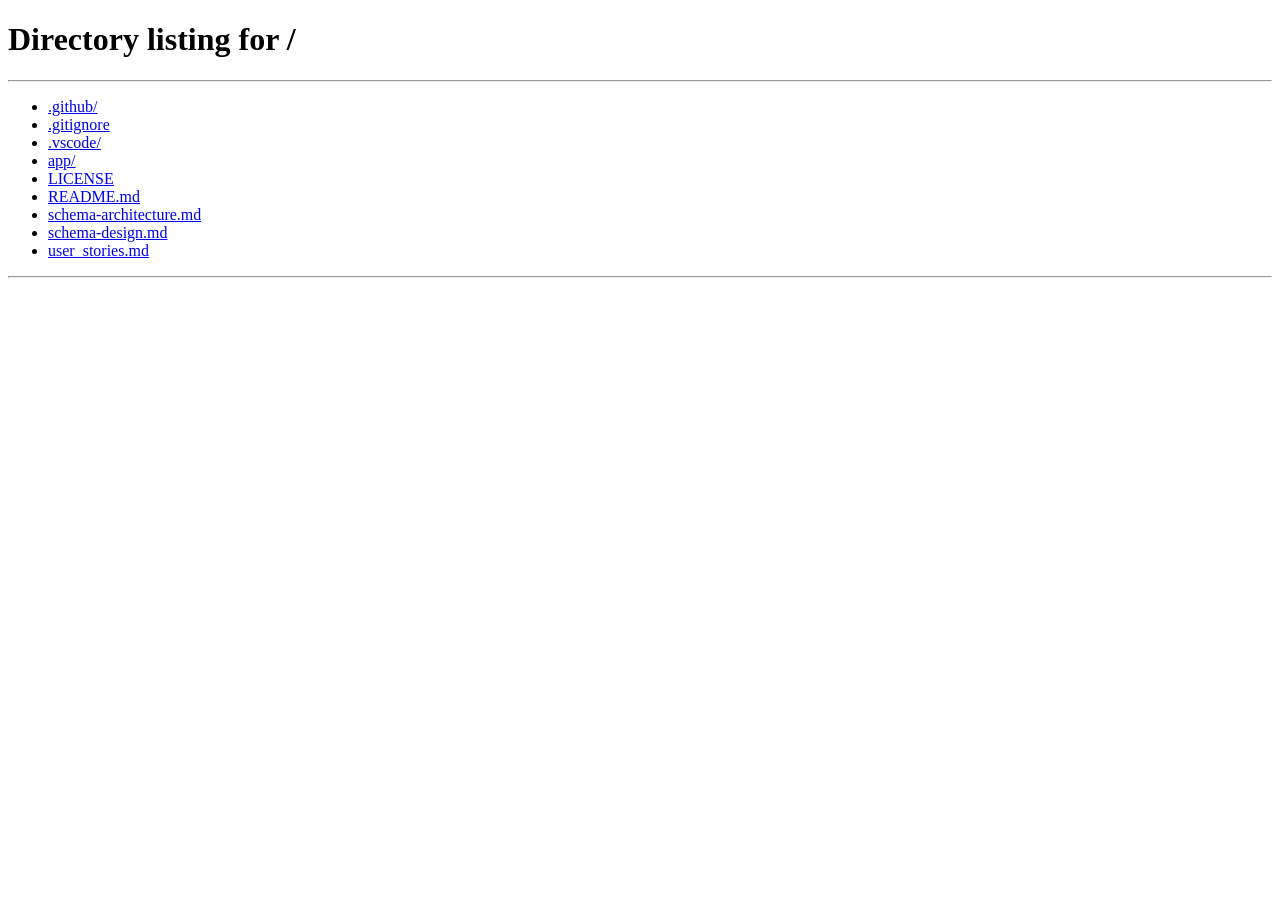
<file: app/src/main/resources/static/pages/addPrescription.html>
<!-- addPrescription.html -->
<!DOCTYPE html>
<html lang="en">

<head>
    <meta charset="UTF-8">
    <link rel="icon" type="image/svg+xml" href="../assets/images/logo/logo.png" />
    <title>DoctorDashboard</title>
    <link rel="stylesheet" href="../assets/css/adminDashboard.css">
    <link rel="stylesheet" href="../assets/css/doctorDashboard.css">
    <link rel="stylesheet" href="../assets/css/addPrescription.css">
    <link rel="stylesheet" href="../assets/css/style.css">
    <script src="../js/render.js" defer></script>
    <script src="../js/util.js" defer></script>
    <script src="../js/components/header.js" defer></script>
    <script src="../js/components/footer.js" defer></script>
    <script type="module" src = "../js/addPrescription.js"></script>

</head>

<body onload="renderContent()">
    <div class="container">
        <div class="wrapper">
            <div id="header"></div>
            <div class="main-content">
                <div class="form-container">
                    <h2 id="heading">Add <span>Prescription</span></h2>
                    <form>
                        <label for="patientName">Patient Name</label>
                        <input type="text" id="patientName" disabled>

                        <label for="medicines">Medicine Names</label>
                        <input type="text" id="medicines" placeholder="e.g. Paracetamol, Vitamin C" required>

                        <label for="dosage">Dosage Instructions</label>
                        <textarea id="dosage" rows="3"
                            placeholder="e.g - Paracetamol"></textarea>

                        <label for="notes">Additional Notes</label>
                        <textarea id="notes" rows="3"
                            placeholder="Any precautions or observations (optional)"></textarea>

                        <button type="submit" class="btn-primary" id="savePrescription">Add Prescription</button>
                        <button type="button" onclick="selectRole('doctor')" class="btn-secondary">Cancel</button>
                    </form>
                </div>
            </div>
            <div id="footer"></div>
        </div>
    </div>
</body>
</html>
</file>
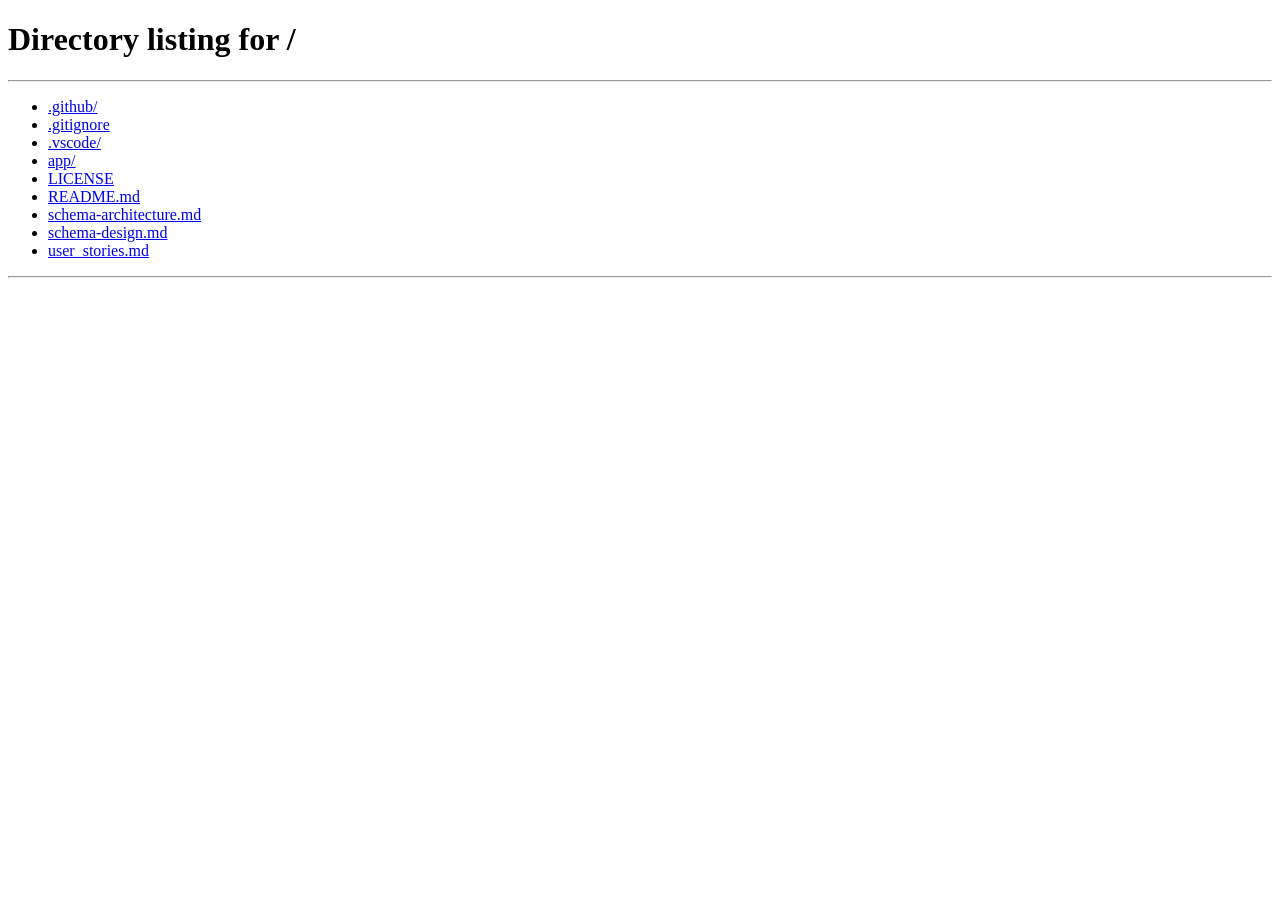
<file: app/src/main/resources/static/pages/loggedPatientDashboard.html>
<!-- loggedPatientDashboard.html -->
<!DOCTYPE html>
<html lang="en">
<head>
    <meta charset="UTF-8">
    <link rel="icon" type="image/svg+xml" href="../assets/images/logo/logo.png" />
    <title>LoggedPatientDashboard</title>
    <link rel = "stylesheet" href = "../assets/css/adminDashboard.css">
    <link rel = "stylesheet" href = "../assets/css/style.css">
    <link rel = "stylesheet" href = "../assets/css/patientDashboard.css">
    <script src = "../js/render.js" defer></script>
    <script src = "../js/util.js" defer></script>
    <script src = "../js/components/header.js" defer></script>
    <script src = "../js/components/footer.js" defer></script>
    <script type = "module" src = "../js/loggedPatient.js" defer></script>
</head>
<body onload="renderContent()">
    <div class="container">
        <div class="wrapper">
            <div id="header"></div>
            <main class="main-content">
                <input type="text" id="searchBar" class="searchBar" placeholder="Search Bar for custom output" />
                <div class="filter-wrapper">
                    <select class="filter-select" id="filterTime">
                        <option value="">Sort by Time</option>
                        <option value="AM">AM</option>
                        <option value="PM">PM</option>
                    </select>
                    <select class="filter-select" id="filterSpecialty">
                        <option value="">Filter by Specialty</option>
                        <option value="Cardiologist">Cardiologist</option>
                        <option value="Dermatologist">Dermatologist</option>
                        <option value="Neurologist">Neurologist</option>
                        <option value="Pediatrician">Pediatrician</option>
                        <option value="Orthopedic">Orthopedic</option>
                        <option value="Gynecologist">Gynecologist</option>
                        <option value="Psychiatrist">Psychiatrist</option>
                        <option value="Dentist">Dentist</option>
                        <option value="Ophthalmologist">Ophthalmologist</option>
                        <option value="Ent">ENT Specialist</option>
                        <option value="Urologist">Urologist</option>
                        <option value="Oncologist">Oncologist</option>
                        <option value="Gastroenterologist">Gastroenterologist</option>
                        <option value="General">General Physician</option>
                    </select>
                </div>
                <div id="content"></div>
            </main>
            <div id="footer"></div>
        </div>
    </div>
</body>
</html>
</file>
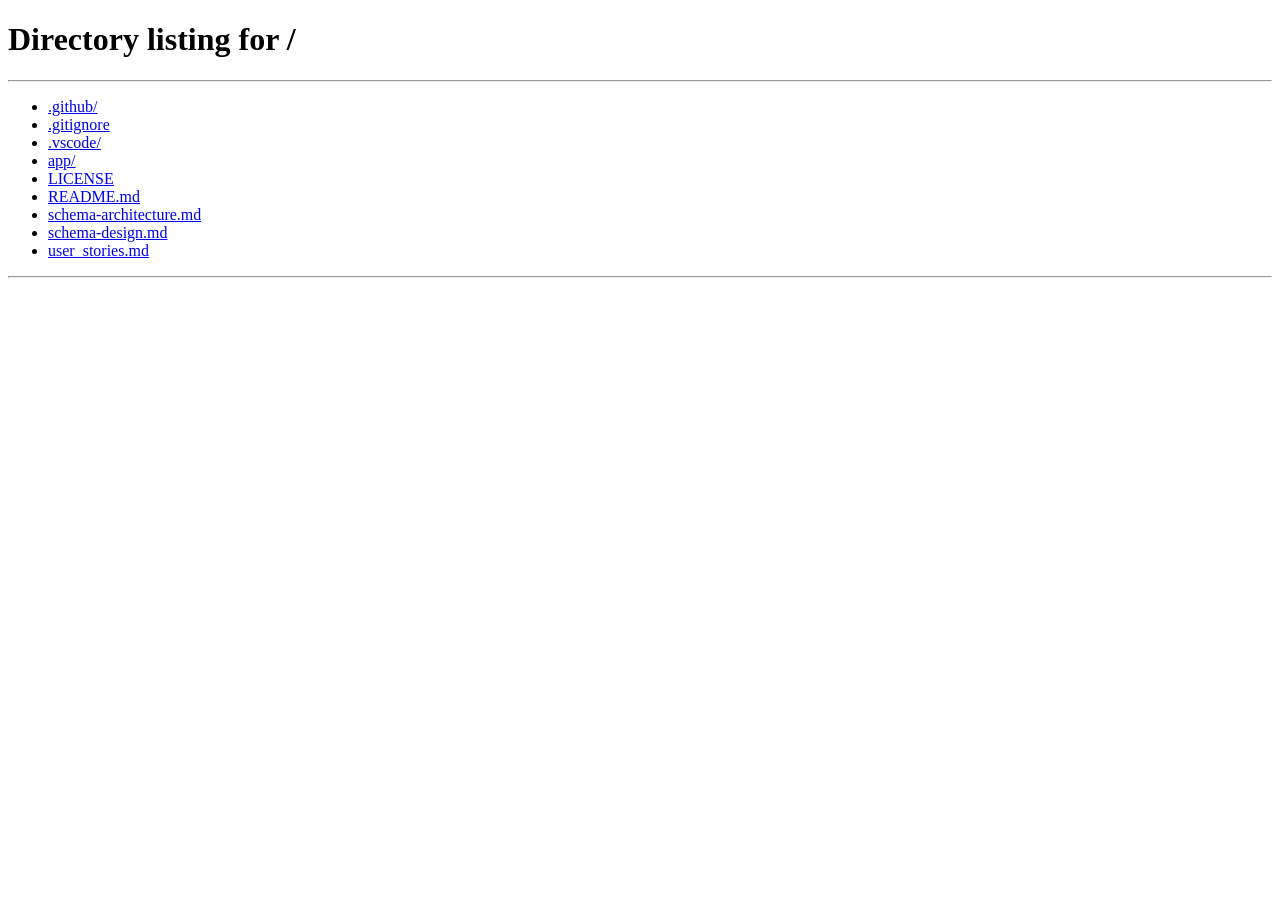
<file: app/src/main/resources/static/pages/patientAppointments.html>
<!-- patientAppointment.html -->
<!DOCTYPE html>
<html lang="en">

<head>
  <meta charset="UTF-8">
  <link rel="icon" type="image/svg+xml" href="../assets/images/logo/logo.png" />
  <title>Patient Appointments</title>
  <link rel="stylesheet" href="../assets/css/adminDashboard.css">
  <link rel="stylesheet" href="../assets/css/doctorDashboard.css">
  <link rel="stylesheet" href="../assets/css/style.css">
  <script src="../js/render.js" defer></script>
  <script src="../js/util.js" defer></script>
  <script src="../js/components/header.js" defer></script>
  <script src="../js/components/footer.js" defer></script>
  <script type="module" src="../js/patientAppointment.js" defer></script>
</head>

<body onload="renderContent()">
  <div class="container">
    <div class="wrapper">
      <div id="header"></div>
      <div class="main-content">
        <h2>Patient <span>Appointment</span></h2>
        <input type="text" id="searchBar" class="searchBar" placeholder="Search Bar for custom output" />
                <div class="filter-wrapper">
                    <select class="filter-select" id="appointmentFilter">
                        <option value="allAppointments">All Appointments</option>
                        <option value="future">Upcoming Appointments</option>
                        <option value="past">Past Appointments</option>
                    </select>
                </div>
        <table id="patientTable">
          <thead class="table-header">
            <tr>
              <th>Patient Name</th>
              <th>Doctor Name</th>
              <th>Date</th>
              <th>Time</th>
              <th>Actions</th>
            </tr>
          </thead>
          <tbody id="patientTableBody">
            <!-- rows will be inserted here dynamically -->
          </tbody>
        </table>
      </div>
      <div id="footer"></div>
    </div>
  </div>
</body>
</html>
</file>
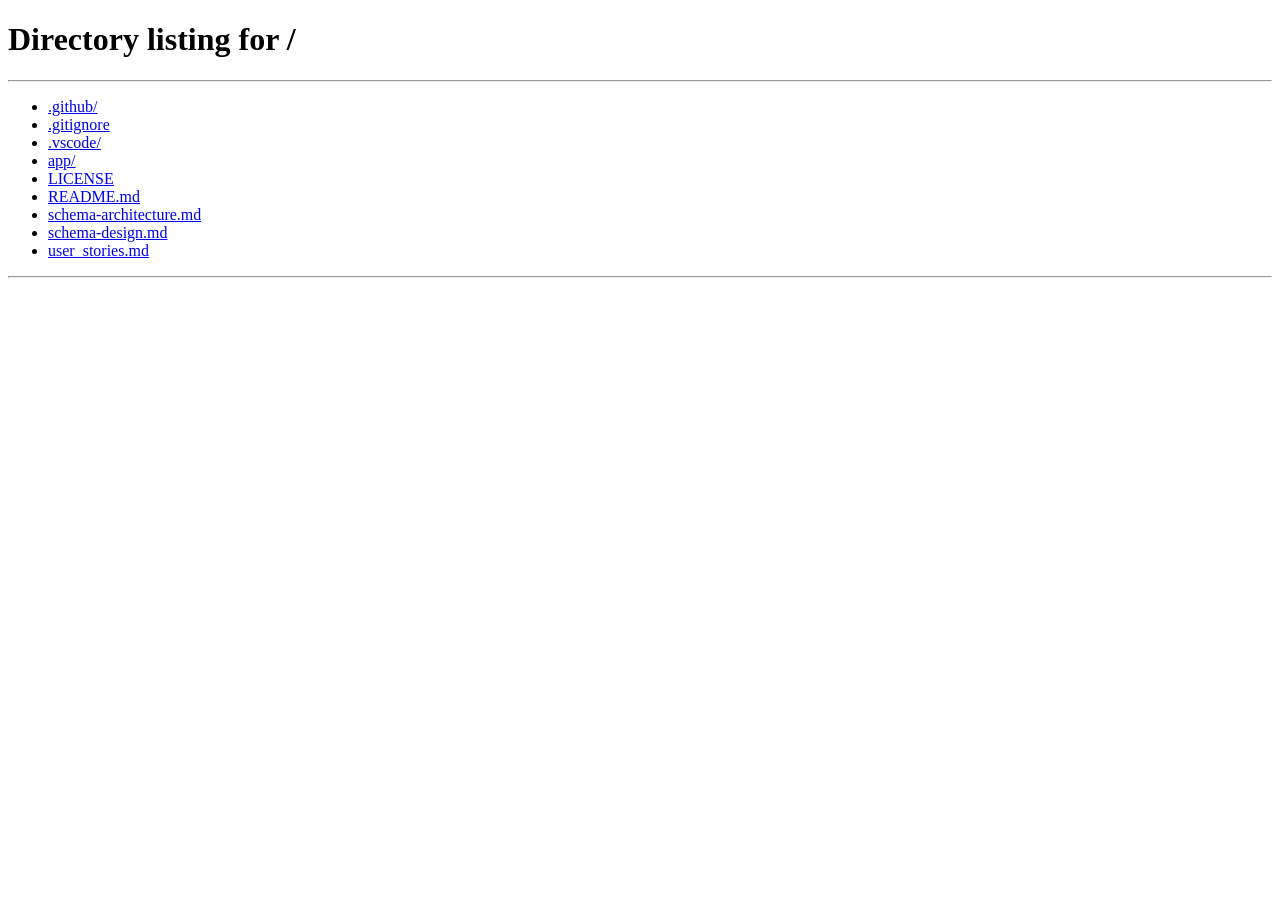
<file: app/src/main/resources/static/pages/patientDashboard.html>
<!-- patientDashboard.html -->
<!DOCTYPE html>
<html lang="en">

<head>
    <meta charset="UTF-8">
    <link rel="icon" type="image/svg+xml" href="../assets/images/logo/logo.png" />
    <title>PatientDashboard</title>
    <link rel="stylesheet" href="../assets/css/adminDashboard.css">
    <link rel="stylesheet" href="../assets/css/style.css">
    <link rel="stylesheet" href="../assets/css/patientDashboard.css">
    <script src="../js/render.js" defer></script>
    <script src="../js/util.js" defer></script>
    <script src="../js/components/header.js" defer></script>
    <script src="../js/components/footer.js" defer></script>
    <script type="module" src="../js/components/modals.js"></script>
</head>

<body onload="renderContent()">
    <div class="container">
        <div class="wrapper">
            <div id="header"></div>
            <main class="main-content">
                <input type="text" id="searchBar" class="searchBar" placeholder="Search Bar for custom output" />
                <div class="filter-wrapper">
                    <select class="filter-select" id="filterTime">
                        <option value="">Sort by Time</option>
                        <option value="AM">AM</option>
                        <option value="PM">PM</option>
                    </select>
                    <select class="filter-select" id="filterSpecialty">
                        <option value="">Filter by Specialty</option>
                        <option value="Cardiologist">Cardiologist</option>
                        <option value="Dermatologist">Dermatologist</option>
                        <option value="Neurologist">Neurologist</option>
                        <option value="Pediatrician">Pediatrician</option>
                        <option value="Orthopedic">Orthopedic</option>
                        <option value="Gynecologist">Gynecologist</option>
                        <option value="Psychiatrist">Psychiatrist</option>
                        <option value="Dentist">Dentist</option>
                        <option value="Ophthalmologist">Ophthalmologist</option>
                        <option value="Ent">ENT Specialist</option>
                        <option value="Urologist">Urologist</option>
                        <option value="Oncologist">Oncologist</option>
                        <option value="Gastroenterologist">Gastroenterologist</option>
                        <option value="General">General Physician</option>
                    </select>
                </div>
                <div id="content"></div>
            </main>
            <div id="footer"></div>
        </div>
    </div>
    <div id="modal" class="modal">
        <div class="modal-content">
            <span class="close" id="closeModal">&times;</span>
            <div id="modal-body"></div>
        </div>
    </div>
    <script type="module" src="../js/patientDashboard.js" defer></script>
</body>

</html>
</file>
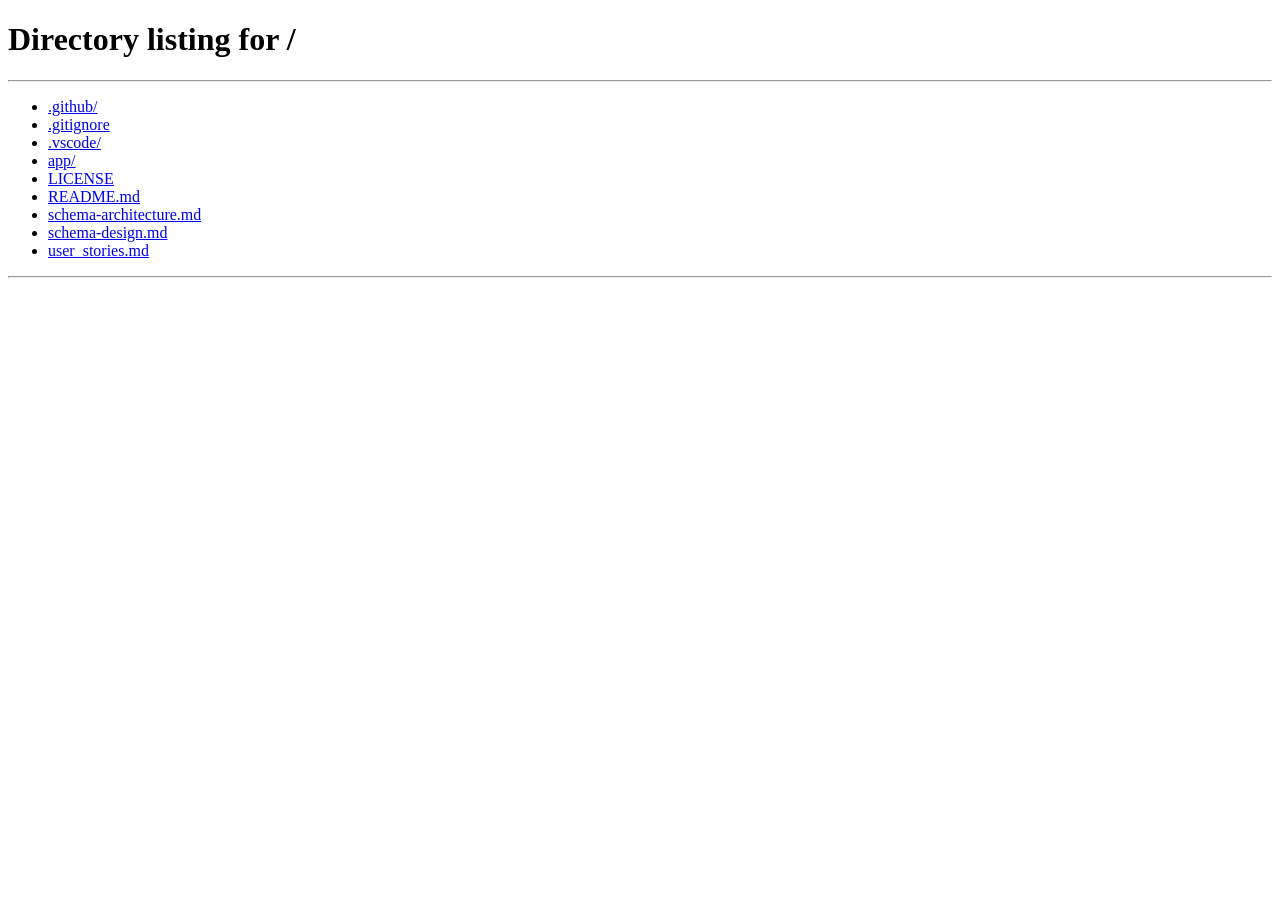
<file: app/src/main/resources/static/pages/patientRecord.html>
<!-- patientRecord.html -->
<!-- for doctor to see patient details -->
<!DOCTYPE html>
<html lang="en">
<head>
    <meta charset="UTF-8">
    <link rel="icon" type="image/svg+xml" href="../assets/images/logo/logo.png" />
    <title>DoctorDashboard</title>
    <link rel = "stylesheet" href = "../assets/css/adminDashboard.css">
    <link rel = "stylesheet" href = "../assets/css/doctorDashboard.css">
    <link rel = "stylesheet" href = "../assets/css/style.css">
    <script src = "../js/render.js" defer></script>
    <script src = "../js/util.js" defer></script>
    <script src = "../js/components/header.js" defer></script>
    <script src = "../js/components/footer.js" defer></script>
    <script type = "module" src = "../js/components/patientRecordRow.js" defer></script>
    <script type = "module" src = "../js/patientRecordServices.js" defer></script>
</head>
<body onload="renderContent()">
    <div class="container">
        <div class="wrapper">
            <div id="header"></div>
            <div class="main-content">
                <h2>Patient <span>Record</span></h2>
                <table id="patientTable">
                  <thead class="table-header">
                    <tr>
                      <th>Date</th>
                      <th>Appointment ID</th>
                      <th>Patient ID</th>
                      <th>Prescription</th>
                    </tr>
                  </thead>
                  <tbody id="patientTableBody"></tbody>
                </table>
              </div>
            <div id="footer"></div>
        </div>
    </div>

</body>  
</html>
</file>
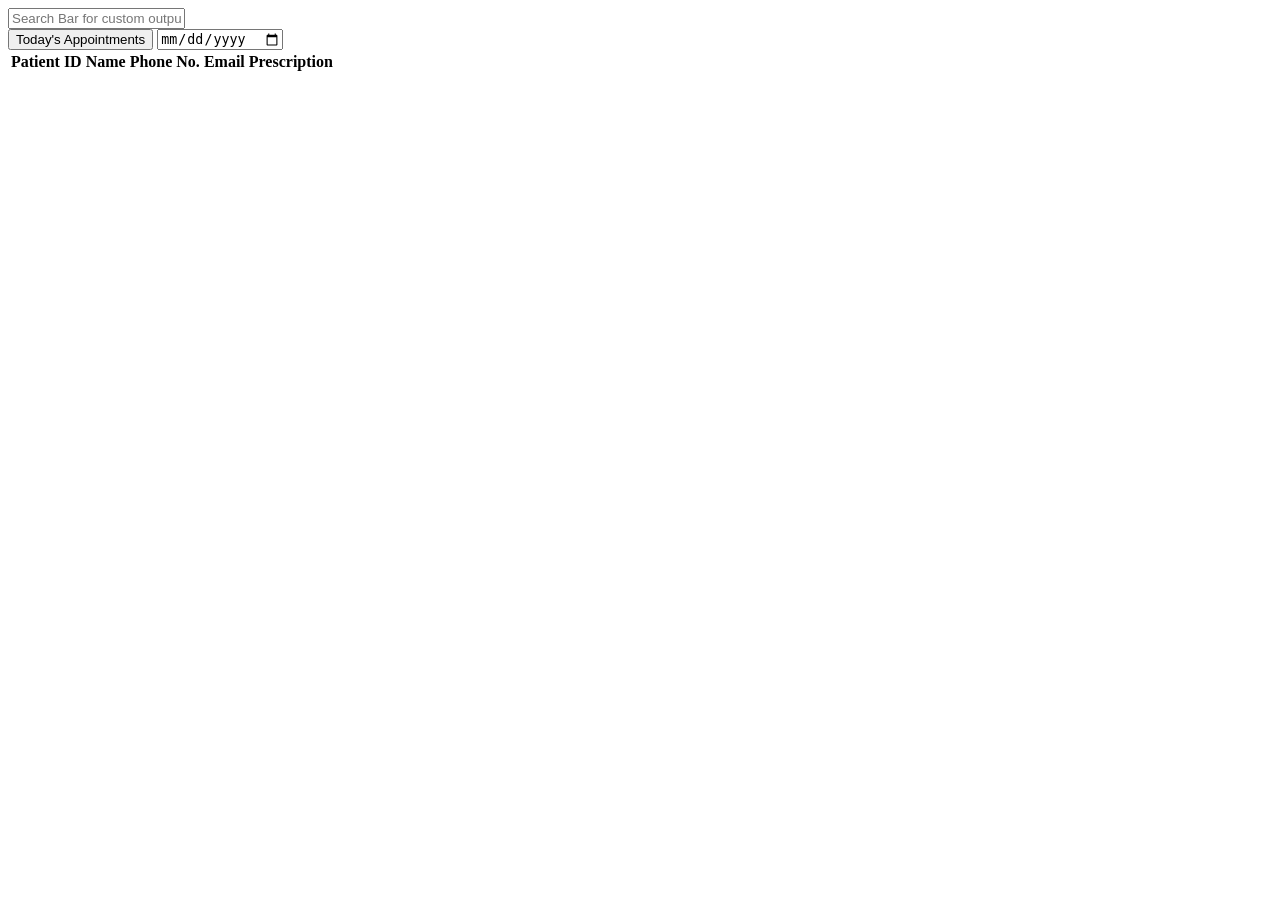
<file: app/src/main/resources/templates/doctor/doctorDashboard.html>
<!-- doctorDashboard.html -->
<!DOCTYPE html>
<html xmlns:th="http://www.thymeleaf.org">

<head>
    <meta charset="UTF-8">
    <link rel="icon" type="image/png" th:href="@{/assets/images/logo/logo.png}" />
    <title>Doctor Dashboard</title>

    <link rel="stylesheet" th:href="@{/assets/css/adminDashboard.css}" />
    <link rel="stylesheet" th:href="@{/assets/css/doctorDashboard.css}" />
    <link rel="stylesheet" th:href="@{/assets/css/style.css}" />

    <script th:src="@{/js/render.js}" defer></script>
    <script th:src="@{/js/util.js}" defer></script>
    <script th:src="@{/js/components/header.js}" defer></script>
    <script th:src="@{/js/components/footer.js}" defer></script>
    <script type="module" th:src="@{/js/doctorDashboard.js}" defer></script>
</head>
<body onload="renderContent()">
<div class="container">
    <div class="wrapper">
        <div id="header"></div>
        <div class="main-content">
            <input type="text" id="searchBar" class="searchBar" placeholder="Search Bar for custom output" />
            <div class="filter-wrapper">
                <button class="today-btn" id="todayButton">Today's Appointments</button>
                <input type="date" id="datePicker" class="date-picker" />
            </div>
            <table id="patientTable">
                <thead class="table-header">
                <tr>
                    <th>Patient ID</th>
                    <th>Name</th>
                    <th>Phone No.</th>
                    <th>Email</th>
                    <th>Prescription</th>
                </tr>
                </thead>
                <tbody id="patientTableBody"></tbody>
            </table>
        </div>
        <div id="footer"></div>
    </div>
</div>
</body>
</html>
</file>
<file: app/src/main/resources/static/assets/css/adminDashboard.css>
/* adminDashboard CSS */
* {
    margin: 0;
    padding: 0;
    box-sizing: border-box;
  }
  html, body {
    height: 100%;
    font-family: Arial, sans-serif;

  }
  .wrapper {
    display: flex;
    flex-direction: column;
    min-height: 100vh;
  }
  h2 {
    font-size: 32px;
    margin-bottom: 50px;
    color : #003e3e;
  }
  .main-content {
    flex-grow: 1;
    padding: 40px;
    display: flex;

    flex-direction: column;
    text-align: center;
    background-image: url("../images/defineRole/index.png");
    background-size: cover;
    background-position: center;
    background-repeat: no-repeat;
    background-attachment: fixed;

  }
  button {
    background-color: #A62B1F;
    color: white;
    border: none;
    border-radius: 12px;
    padding: 10px 20px;
    margin-top: 10px;
    cursor: pointer;
    font-size: 16px;
    width: 200px;
  }
  button:hover {
    background-color: #A62B1F;
  }
  .adminBtn {
    color: #333;
    font-weight: bold;
    background-color: #f4f4f4;
    width:110px;
    padding : 10px 0px;
  }
  .adminBtn:hover{
    color: #A62B1F;
    background-color: #f4f4f4;
  }
</file>
<file: app/src/main/resources/static/assets/css/doctorDashboard.css>
/* This is the style sheet for the doctorDashboard.html */
/* 
**Table Header (`.table-header`)**

* Set font size to `24px` for clear emphasis.
* Use a dark teal color (`#015c5d`) for consistency with the theme.
* Add `30px` bottom margin and remove right margin.

**Table Styling (`table`)**

* Make the table full width (`100%`).
* Collapse borders for clean lines.
* Use a `sans-serif` font.
* Add `20px` top margin for spacing.

**Table Head (`thead`)**

* Set a very light dark background (`#33333310`) for header row.
* Use white text color (`#fff`).

**Table Cells (`td, th`)**

* Apply padding of `12px 16px` for spacing.
* Center-align the text.
* Add a subtle bottom border (`1px solid #ddd`).

**Table Row Styling**

* Alternate row colors for better readability:

  * Even rows: semi-transparent light grey (`#f9f9f959`).
  * Odd rows: soft white background (`#ffffffc0`).
* On hover: highlight row with a light teal overlay (`#015c5d39`).

**Prescription Button (`.prescription-btn`)**

* Set size to `30px x 30px`.
* Make it interactive with a pointer cursor.
* Add transition effects for scale and brightness on hover.
* On hover:

  * Slightly enlarge (`scale(1.1)`)
  * Brighten appearance
* On click: slightly shrink (`scale(0.95)`).

**No Record Message (`.noPatientRecord`)**

* Use a `16px` italic grey font to indicate no data gently.

**Today Button (`.today-btn`)**

* Add right margin (`10px`).
* Add padding (`10px`).
* Set background color to teal green (`#015c5d`).

**Date Picker (`.date-picker`)**

* Add left margin (`10px`) and top margin (`13px`).
* Round corners with `8px` radius.
* Add padding (`10px`) and set fixed height (`30px`).

---

Let me know if you'd like a consolidated style guide for the entire HospitalCRM frontend.
 */
/* This is the style sheet for the doctorDashboard.html */

/* Table Header */
.table-header {
    font-size: 24px;
    color: #015c5d;
    margin-bottom: 30px;
    margin-right: 0;
}

/* Table Styling */
table {
    width: 100%;
    border-collapse: collapse;
    font-family: sans-serif;
    margin-top: 20px;
}

/* Table Head */
thead {
    background-color: #33333310;
    color: #fff;
}

/* Table Cells */
td, th {
    padding: 12px 16px;
    text-align: center;
    border-bottom: 1px solid #ddd;
}

/* Table Row Styling */
tr:nth-child(even) {
    background-color: #f9f9f959;
}

tr:nth-child(odd) {
    background-color: #ffffffc0;
}

tr:hover {
    background-color: #015c5d39;
}

/* Prescription Button */
.prescription-btn {
    width: 30px;
    height: 30px;
    cursor: pointer;
    transition: transform 0.2s, filter 0.2s;
}

.prescription-btn:hover {
    transform: scale(1.1);
    filter: brightness(1.2);
}

.prescription-btn:active {
    transform: scale(0.95);
}

/* No Record Message */
.noPatientRecord {
    font-size: 16px;
    font-style: italic;
    color: grey;
}

/* Today Button */
.today-btn {
    margin-right: 10px;
    padding: 10px;
    background-color: #015c5d;
    color: white; /* Added for text visibility against teal background */
    border: none;
    border-radius: 8px; /* Optional, matches common styling */
    cursor: pointer;
}

/* Date Picker */
.date-picker {
    margin-left: 10px;
    margin-top: 13px;
    border-radius: 8px;
    padding: 10px;
    height: 30px;
    border: 1px solid #ddd;
}
</file>
<file: app/src/main/resources/static/assets/css/addPrescription.css>
/* This is the stylesheet for the addPrescription.html */

.form-container {
    width: 100%; 
    max-width: 600px;
    background: #ffffffc8;
    margin: 50px auto;
    padding: 30px;
    border-radius: 15px;
    box-shadow: 0 4px 12px rgba(0, 0, 0, 0.1);
    animation: fadeIn 0.5s ease-in-out;
  }

  .container h2 {
    text-align: center;
    color: #222;
    font-size: 28px;
    margin-bottom: 25px;
  }

  .container h2 span {
    color: #A62B1F;
  }

  label {
    display: block;
    margin-bottom: 6px;
    font-weight: 500;
    color: #333;
    text-align: left;
    font-size: 13px;
  }

  input, textarea {
    width: 100%;
    padding: 12px;
    resize: vertical;
    margin-bottom: 20px;
    border: 1px solid #cccccc6e;
    border-radius: 8px;
    font-size: 15px;
    outline: none;
    transition: 0.3s;
    font-family: "Verdana";
  }

  input:focus, textarea:focus {
    border-color: #015c5d;
    box-shadow: 0 0 4px #a7f3d0;
    filter: brightness(1.5);
  }

  #patientName{
    background-color: #bdbcbc80;
  }
  .btn-primary {
    background-color: #047857;
    color: #fff;
    padding: 14px;
    width: 100%;
    border: none;
    border-radius: 8px;
    font-size: 16px;
    cursor: pointer;
    transition: 0.3s;
  }

  .btn-primary:hover {
    background-color: #065f46;
  }

  .btn-secondary {
    background-color: transparent;
    color: #333;
    border: 1px solid #ccc;
    padding: 12px;
    width: 100%;
    border-radius: 8px;
    font-size: 15px;
    margin-top: 12px;
    cursor: pointer;
  }

  .btn-secondary:hover{
    color: #fff;
  }

  @keyframes fadeIn {
    from { opacity: 0; transform: translateY(30px); }
    to   { opacity: 1; transform: translateY(0); }
  }
</file>
<file: app/src/main/resources/static/assets/css/style.css>
/* This is the style sheet for global change across the files. */

/* style.css */
.header {
    display: flex;
    justify-content: space-between;
    align-items: center;
    background-color: #f4f4f4;
    color: #333;
    padding: 10px 20px;
    border-bottom: 2px solid #ccc;
    flex-wrap: wrap;
    min-height: 60px;
  }
  
  /* Logo section with image + title */
  .logo-link{
    display: flex;
    align-items: center;
    gap: 10px;
    
  }
  
  .logo-img {
    height: 40px;
    width: auto;
    max-width: 100%;
    object-fit: contain;
  }
  
  /* Logo text / slogan */
  .logo-title {
    font-size: 20px;
    font-weight: bold;
    color: #333;
  }
  
  /* Nav links styling */
  nav a {
    margin-left: 20px;
    margin-right: 20px;
    text-decoration: none;
    color: #333;
    font-weight: bold;
  }
  
  nav a:hover {
    color: #003e3e;
  }
  

  /* Responsive behavior */
  @media (max-width: 600px) {
    .header {
      flex-direction: column;
      align-items: flex-start;
    }
  
    nav {
      margin-top: 10px;
    }
  
    nav a {
      margin-left: 0;
      margin-right: 10px;
    }
  
    .logo-img {
      height: 30px;
    }
  
    .logo-title {
      font-size: 18px;
    }
  }

  .doctorHeader{
    margin-right: 30px
  }
  .doctorHeader:hover{
    color:#A62B1F;
  }
/* Footer Section */
.footer {
    background-color: #f4f4f4;
    color: #fff;
    padding: 40px 20px;
    border-top: 2px solid #f4f4f4;
    
  }
  
  .footer-container {
    display: flex;
    flex-wrap: wrap;
    justify-content: space-between;
    gap: 30px;
    max-width: 1200px;
    margin: 0 auto;
  }
  
  .footer-logo {
    flex: 1 1 250px;
    display: flex;
    flex-direction: column;
    align-items: flex-start;
    gap: 15px;
  }
  
  .footer-logo img {
    height: 50px;
    width: auto;
  }
  
  .footer-logo p {
    font-size: 14px;
    color: #0a0a23;
  }
  
  .footer-links {
    display: flex;
    flex: 2 1 500px;
    justify-content: space-between;
    flex-wrap: wrap;
    gap: 20px;
  }
  
  .footer-column {
    display: flex;
    flex-direction: column;
    gap: 10px;
  }
  
  .footer-column h4 {
    font-size: 16px;
    font-weight: bold;
    margin-bottom: 8px;
    color: #0a0a23;
  }
  
  .footer-column a {
    text-decoration: none;
    color: #0a0a23;
    font-size: 14px;
  }
  
  .footer-column a:hover {
    color: #003e3e;
    transition: color 0.3s ease;
  }
  
  /* Mobile Responsiveness */
  @media (max-width: 768px) {
    .footer-container {
      flex-direction: column;
      align-items: flex-start;
    }
  
    .footer-links {
      flex-direction: column;
      gap: 20px;
    }
  }
  

  .modal {
    display: none;
    position: fixed;
    z-index: 999;
    padding-top: 60px;
    left: 0;
    top: 0;
    width: 100%;
    height: 100%;
    background-color: rgba(0,0,0,0.6);
  }
  
  .modal-content {
    background-color: white;
    margin: auto;
    padding: 30px;
    border-radius: 10px;
    width: 400px;
    position: relative;
  }
  
  .modal-content h2{
    font-size: 32px;
  }

  .close {
    color: #aaa;
    position: absolute;
    right: 20px;
    top: 15px;
    font-size: 28px;
    font-weight: bold;
    cursor: pointer;
  }
  
  .close:hover {
    color: black;
  }



  .dashboard-btn{
    width: 100%;
  }

  .input-field {
    padding: 10px;
    border: 1px solid #ccc;
    font-size: 16px;
    margin-top: 10px;
    margin-bottom: 20px;
    width: 100%;
    appearance: none; /* Remove default OS styles */
    background-color: #fff;
    color: #333;
    cursor: pointer;
    border-radius: 8px;
  }
  
  .input-field:hover {
    border-color: #015c5d;
    background-color: #f0fdfd;
  }
  
  .input-field:focus {
    outline: none;
    border-color: #015c5d;
    box-shadow: 0 0 5px rgba(1, 92, 93, 0.5);
    filter: brightness(1.2);
  }
  
  .select-dropdown option {
    font-size: 16px;
    padding: 10px;
  }
  

  #content {
    display: grid;
    grid-template-columns: repeat(auto-fit, minmax(315px, 1fr));
    gap: 40px;
    padding: 20px;
  }

  .doctor-card {
    display: flex;
    flex-direction: column;
    justify-content: space-between;
    border: 1px solid #ddd;
    border-radius: 10px;
    width:auto;
    overflow: hidden;
    background-color: #fff;
    box-shadow: 0 4px 6px rgba(0,0,0,0.1);
    transition: transform 0.2s ease;
  }
  
  .doctor-card:hover {
    transform: scale(1.02);
  }
  
  .doctor-info {
    padding: 12px;
    flex-grow: 1;
  }
  
  .doctor-info h3 {
    margin-top: 30px;
    font-size: 24px;
    color: #015c5d;
  }
  
  .doctor-info p {
    margin: 20px 0px;
    font-size: 14px;
    color: #555;
  }
  
  .card-actions {
    background-color: #e28282;
    padding: 10px;
    text-align: center;
  }

  .card-actions:hover {
    background-color: #d26969;
  }
  
  .card-actions button {
    background: transparent;
    border: none;
    color: #fff;
    font-weight: bold;
    cursor: pointer;
  }
  
  .card-actions button:hover {
    color: #fff;
    border-color: #015c5d;
  }
  
  #roleSelector {
    width:auto;
    border-radius: 10px;
  }
  
  span {
    color : #A62B1F;
  }

  .searchBar{
    height: 30px;
    padding:20px;
    font-size: 16px;
    margin-bottom: 30px;
    border: 0.2px solid grey;
}

  .searchBar:focus{
    outline: none;
    border-color: #015c5d;
    box-shadow: 0 0 5px rgba(1, 92, 93, 0.697);
}

.filter-wrapper {
  width: 350px;
  display: flex;
  flex-direction: row;
  
}

.filter-select {
  margin-right: 8px;
  width: 100%;
  padding: 8px 12px;
  border: 1px solid #ccc;
  border-radius: 6px;
  background-color: #fff;
  color: #333;
  font-size: 14px;
  background-position: right 10px center;
  background-size: 16px 16px;
  cursor: pointer;
  transition: border-color 0.2s, box-shadow 0.2s;
}

.filter-select:focus {
  border-color: #015c5d;
  box-shadow: 0 0 5px rgba(1, 92, 93, 0.697);
  outline: none;
}

.availabilityLabel{
  margin-bottom: 8px;
}

.availability-container {
  margin-bottom: 1rem;
  
}

.checkbox-group {
  display: flex;
  flex-direction: column;
  gap: 1rem;
  margin-top: 1rem;
}

.checkbox-group label {
  font-weight: 500;
  cursor: pointer;
}

.checkbox-group input[type="checkbox"] {
  margin-right: 0.5rem;
  accent-color: #015c5db8; 
}

.modal.active {
    display: flex; /* Centers the modal content */
    justify-content: center;
    align-items: center;
}

.grid {
    display: grid;
    grid-template-columns: repeat(auto-fit, minmax(315px, 1fr));
    gap: 40px;
    padding: 20px 0;
}

.controls {
    display: flex;
    gap: 15px;
    margin-bottom: 20px;
    flex-wrap: wrap;
    align-items: center;
}

.btn-primary {
    background-color: #015c5d;
    color: white;
    border: none;
    padding: 10px 15px;
    border-radius: 6px;
    cursor: pointer;
    font-weight: bold;
}

.btn-primary:hover {
    background-color: #003e3e;
}

.btn-danger {
    background-color: #dc3545;
    color: white;
    border: none;
    padding: 8px 12px;
    border-radius: 4px;
    cursor: pointer;
}

.btn-danger:hover {
    background-color: #c82333;
}

.btn-info {
    background-color: #17a2b8;
    color: white;
    border: none;
    padding: 8px 12px;
    border-radius: 4px;
    cursor: pointer;
}

.btn-info:hover {
    background-color: #138496;
}
</file>
<file: app/src/main/resources/static/assets/css/patientDashboard.css>
/* This is the style sheet for the patientDashboard.html */
  .card-actions {
    background-color: #244557;
    padding: 10px;
    text-align: center;
  }

  .card-actions:hover{
    background-color: #1c3745;
  }
  .ripple-overlay {
    position: fixed;
    width: 20px;
    height: 20px;
    background-color: #1c3745;
    border-radius: 50%;
    z-index: 9999;
    transform: translate(-50%, -50%) scale(0);
    transition: transform 1s ease-out, opacity 1s ease;
  }
  
  .ripple-overlay.active {
    transform: translate(-50%, -50%) scale(150);
    opacity: 1;
  }
  
  .modalApp {
    position: fixed;
  bottom: -100%;
  left: 50%;
  transform: translateX(-50%);
  width: 50%;
  background: #fff;
  padding: 20px;
  z-index: 10000;
  transition: bottom 1.5s ease-in;
  box-shadow: 0 -5px 10px rgba(0, 0, 0, 0.3);
  border-radius: 10px 10px 0 0;
  text-align: center;
  }
  
  .modalApp.active {
    bottom: 0;
  }
  
  .modalApp h2 {
    margin-top: 20px;
  }
  
  .modalApp input {
    display: block;
    margin: 10px auto;
    padding: 10px;
    width: 90%;
    margin-bottom: 40px;
  }

  .modalApp select {
    display: block;
    margin: 10px auto;
    padding: 10px;
    width: 90%;
    margin-bottom: 40px;
  }
  
  .confirm-booking {
    padding: 10px 20px;
    background: #1c3745;
    color: #fff;
    border: none;
    cursor: pointer;
    
  
    
  }
  .confirm-booking:hover {
    filter: brightness(1.2);
    background-color: #1c3745;
  }
</file>
